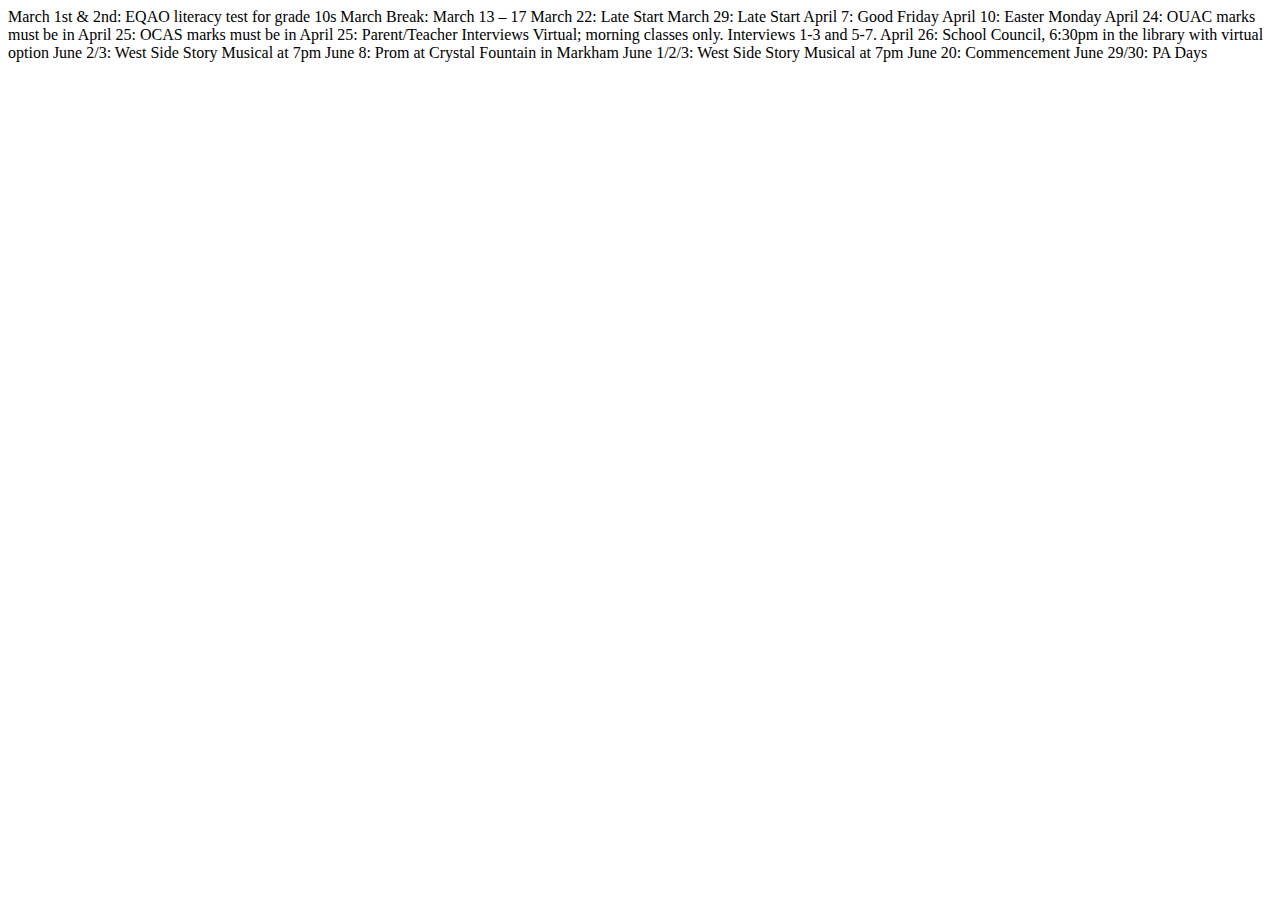
<file: dates.html>
<!DOCTYPE html>
<body>
    March 1st & 2nd:  EQAO literacy test for grade 10s

March Break: March 13 – 17

March 22: Late Start

March 29: Late Start

April 7: Good Friday

April 10: Easter Monday

April 24: OUAC marks must be in

April 25: OCAS marks must be in

April 25: Parent/Teacher Interviews Virtual; morning classes only.  Interviews 1-3 and 5-7. 

April 26: School Council, 6:30pm in the library with virtual option

June 2/3: West Side Story Musical at 7pm

June 8: Prom at Crystal Fountain in Markham

June 1/2/3: West Side Story Musical at 7pm

June 20: Commencement

June 29/30: PA Days
</body>
</html>
</file>
